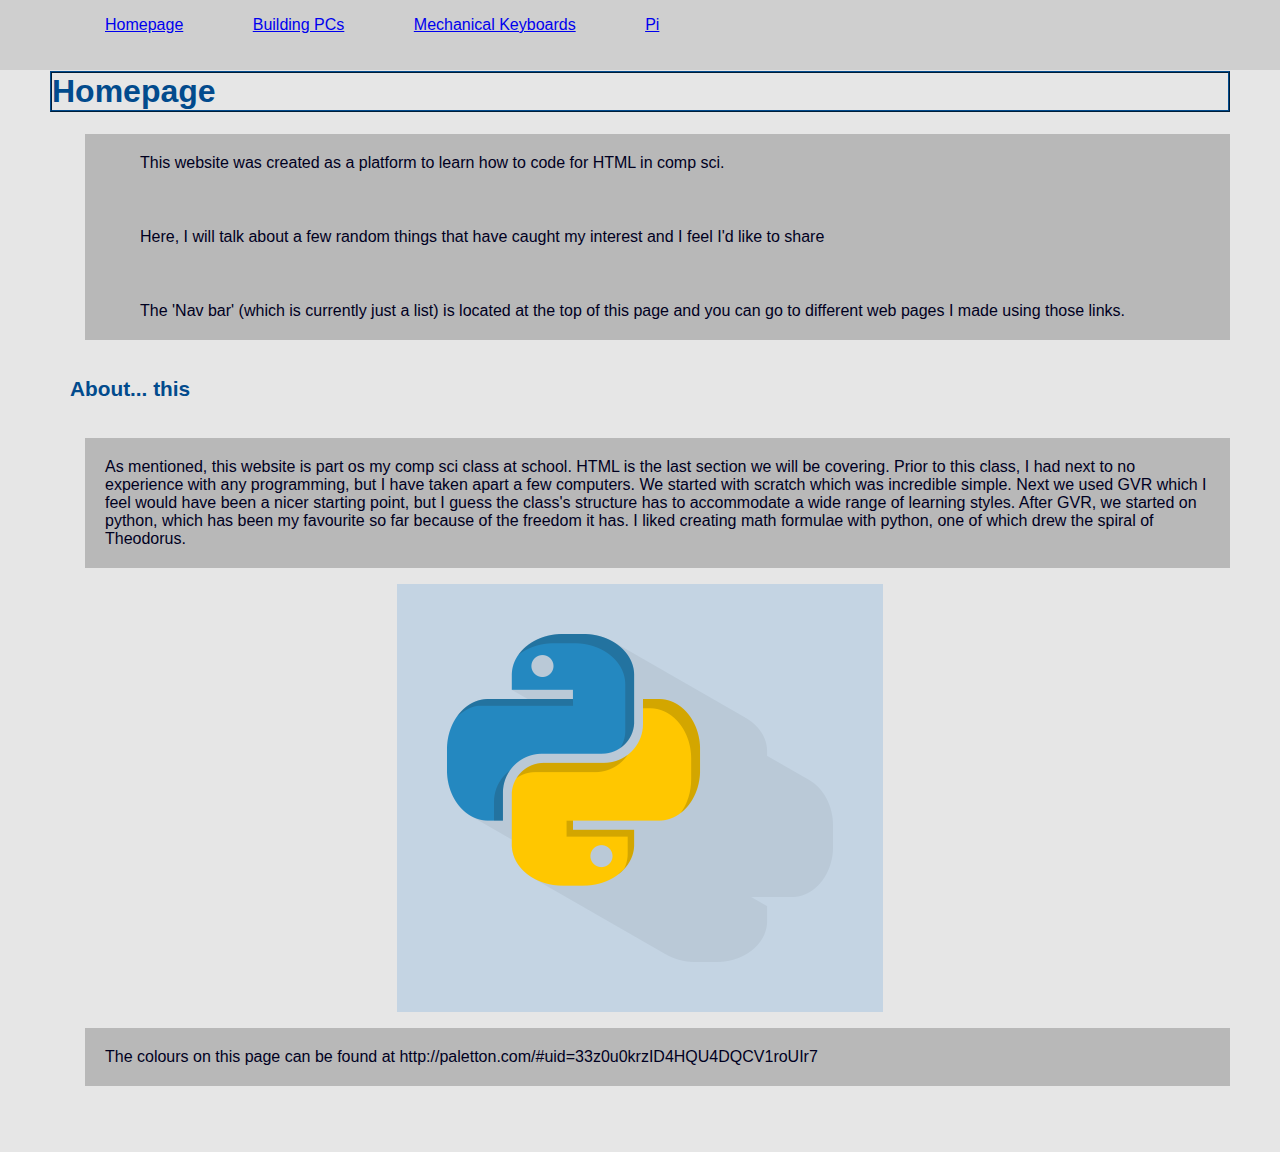
<file: index.html>
<!DOCTYPE html>
<html>
<head>
	<title> xAvicenna - Homepage </title>
	<link rel="stylesheet" href="style.css">
</head>

<body>
	<nav>
		<ul>
			<li><a href ="/">Homepage</a></li>
			<li><a href ="/bapc">Building PCs</a></li>
			<li><a href ="/mk">Mechanical Keyboards</a></li>
			<li><a href ="/pi">Pi</a></li>
		</ul>
	</nav>	
		
	<h1> Homepage </h1>
	<div class="combinedPara">
		<p>This website was created as a platform to learn how to code for HTML in comp sci.</p>
		<p>Here, I will talk about a few random things that have caught my interest and I feel I'd like to share</p>
		<p>The 'Nav bar' (which is currently just a list) is located at the top of this page and you can go to different web pages I made using those links. </p>
	</div>
	
	<h2> About... this </h2>
	<p> As mentioned, this website is part os my comp sci class at school. HTML is the last section we will be covering. Prior to this class, I had next to no experience with any programming, but I have taken apart a few computers. We started with scratch which was incredible simple. Next we used GVR which I feel would have been a nicer starting point, but I guess the class's structure has to accommodate a wide range of learning styles. After GVR, we started on python, which has been my favourite so far because of the freedom it has. I liked creating math formulae with python, one of which drew the spiral of Theodorus.</p>
	
	<img class ="formatImg" src="/images/python_logo.png" alt="Python program logo" height="328" width="386"/>

	<P> The colours on this page can be found at http://paletton.com/#uid=33z0u0krzID4HQU4DQCV1roUIr7</P>
	
</body>
</html>
</file>
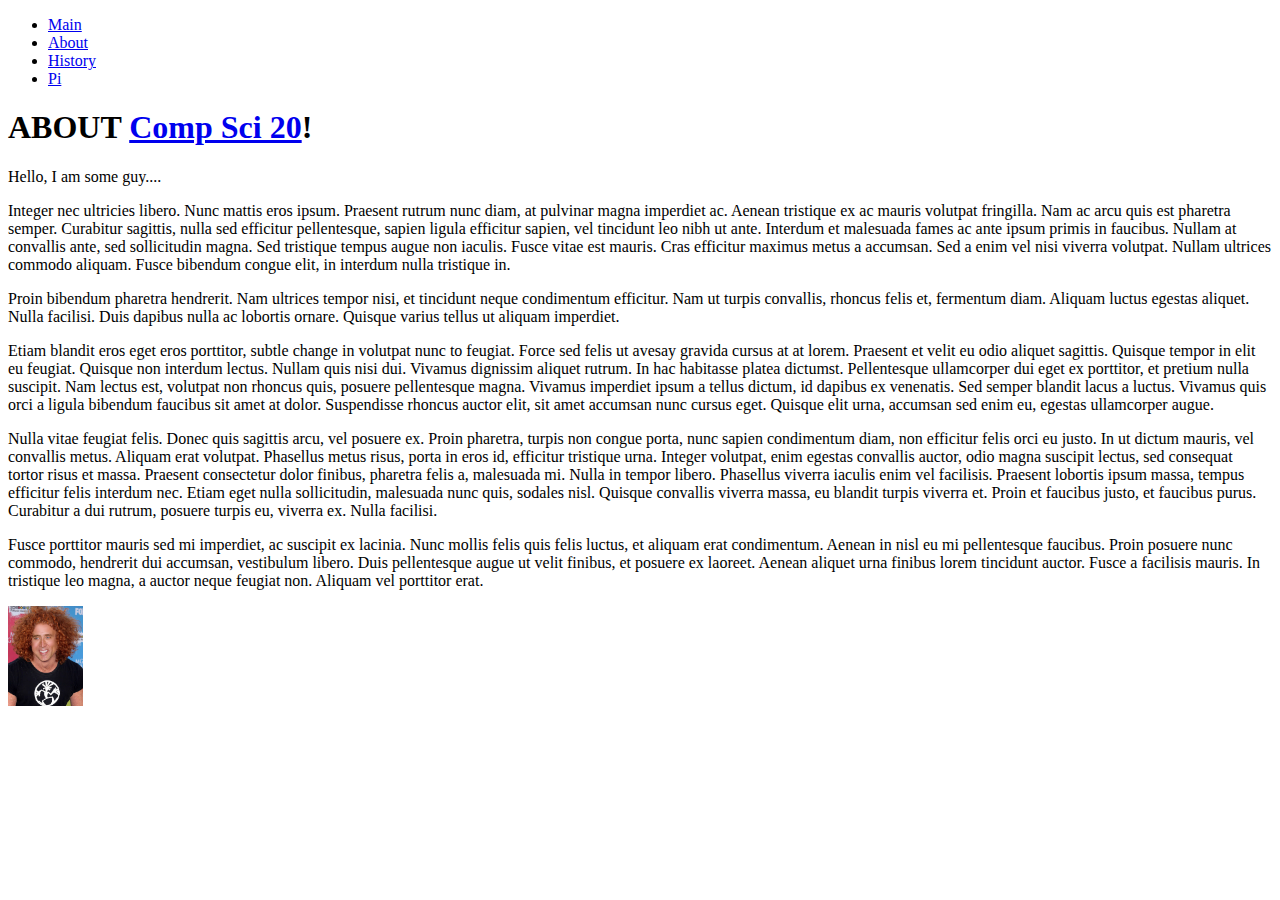
<file: about/index.html>
<!DOCTYPE html>
<html>
<head>
	<title> xAvicenna - about</title>
</head>

<body>
	<nav>
		<ul>
			<li><a href ="/">Main</a></li>
			<li><a href ="/about">About</a></li>
			<li><a href ="/history">History</a></li>
			<li><a href ="/pi">Pi</a></li>
		</ul>
	</nav>
	<h1>ABOUT <a href="http://canvas.instructure.com">Comp Sci 20</a>!</h1>
	<p>Hello, I am some guy.... </p>
	<p>Integer nec ultricies libero. Nunc mattis eros ipsum. Praesent rutrum nunc diam, at pulvinar magna imperdiet ac. Aenean tristique ex ac mauris volutpat fringilla. Nam ac arcu quis est pharetra semper. Curabitur sagittis, nulla sed efficitur pellentesque, sapien ligula efficitur sapien, vel tincidunt leo nibh ut ante. Interdum et malesuada fames ac ante ipsum primis in faucibus. Nullam at convallis ante, sed sollicitudin magna. Sed tristique tempus augue non iaculis. Fusce vitae est mauris. Cras efficitur maximus metus a accumsan. Sed a enim vel nisi viverra volutpat. Nullam ultrices commodo aliquam. Fusce bibendum congue elit, in interdum nulla tristique in.</p>
	<p>Proin bibendum pharetra hendrerit. Nam ultrices tempor nisi, et tincidunt neque condimentum efficitur. Nam ut turpis convallis, rhoncus felis et, fermentum diam. Aliquam luctus egestas aliquet. Nulla facilisi. Duis dapibus nulla ac lobortis ornare. Quisque varius tellus ut aliquam imperdiet.</p>
	<p>Etiam blandit eros eget eros porttitor, subtle change in volutpat nunc to feugiat. Force sed felis ut avesay gravida cursus at at lorem. Praesent et velit eu odio aliquet sagittis. Quisque tempor in elit eu feugiat. Quisque non interdum lectus. Nullam quis nisi dui. Vivamus dignissim aliquet rutrum. In hac habitasse platea dictumst. Pellentesque ullamcorper dui eget ex porttitor, et pretium nulla suscipit. Nam lectus est, volutpat non rhoncus quis, posuere pellentesque magna. Vivamus imperdiet ipsum a tellus dictum, id dapibus ex venenatis. Sed semper blandit lacus a luctus. Vivamus quis orci a ligula bibendum faucibus sit amet at dolor. Suspendisse rhoncus auctor elit, sit amet accumsan nunc cursus eget. Quisque elit urna, accumsan sed enim eu, egestas ullamcorper augue.</p>
	<p>Nulla vitae feugiat felis. Donec quis sagittis arcu, vel posuere ex. Proin pharetra, turpis non congue porta, nunc sapien condimentum diam, non efficitur felis orci eu justo. In ut dictum mauris, vel convallis metus. Aliquam erat volutpat. Phasellus metus risus, porta in eros id, efficitur tristique urna. Integer volutpat, enim egestas convallis auctor, odio magna suscipit lectus, sed consequat tortor risus et massa. Praesent consectetur dolor finibus, pharetra felis a, malesuada mi. Nulla in tempor libero. Phasellus viverra iaculis enim vel facilisis. Praesent lobortis ipsum massa, tempus efficitur felis interdum nec. Etiam eget nulla sollicitudin, malesuada nunc quis, sodales nisl. Quisque convallis viverra massa, eu blandit turpis viverra et. Proin et faucibus justo, et faucibus purus. Curabitur a dui rutrum, posuere turpis eu, viverra ex. Nulla facilisi.</p>
	<p>Fusce porttitor mauris sed mi imperdiet, ac suscipit ex lacinia. Nunc mollis felis quis felis luctus, et aliquam erat condimentum. Aenean in nisl eu mi pellentesque faucibus. Proin posuere nunc commodo, hendrerit dui accumsan, vestibulum libero. Duis pellentesque augue ut velit finibus, et posuere ex laoreet. Aenean aliquet urna finibus lorem tincidunt auctor. Fusce a facilisis mauris. In tristique leo magna, a auctor neque feugiat non. Aliquam vel porttitor erat.</p>

	
	<img src="../images/JohnMcCoolNick.jpg" alt="Picture of Nick Cage with an afro" height="100" width="75"/>
	

</body>
</html>
</file>
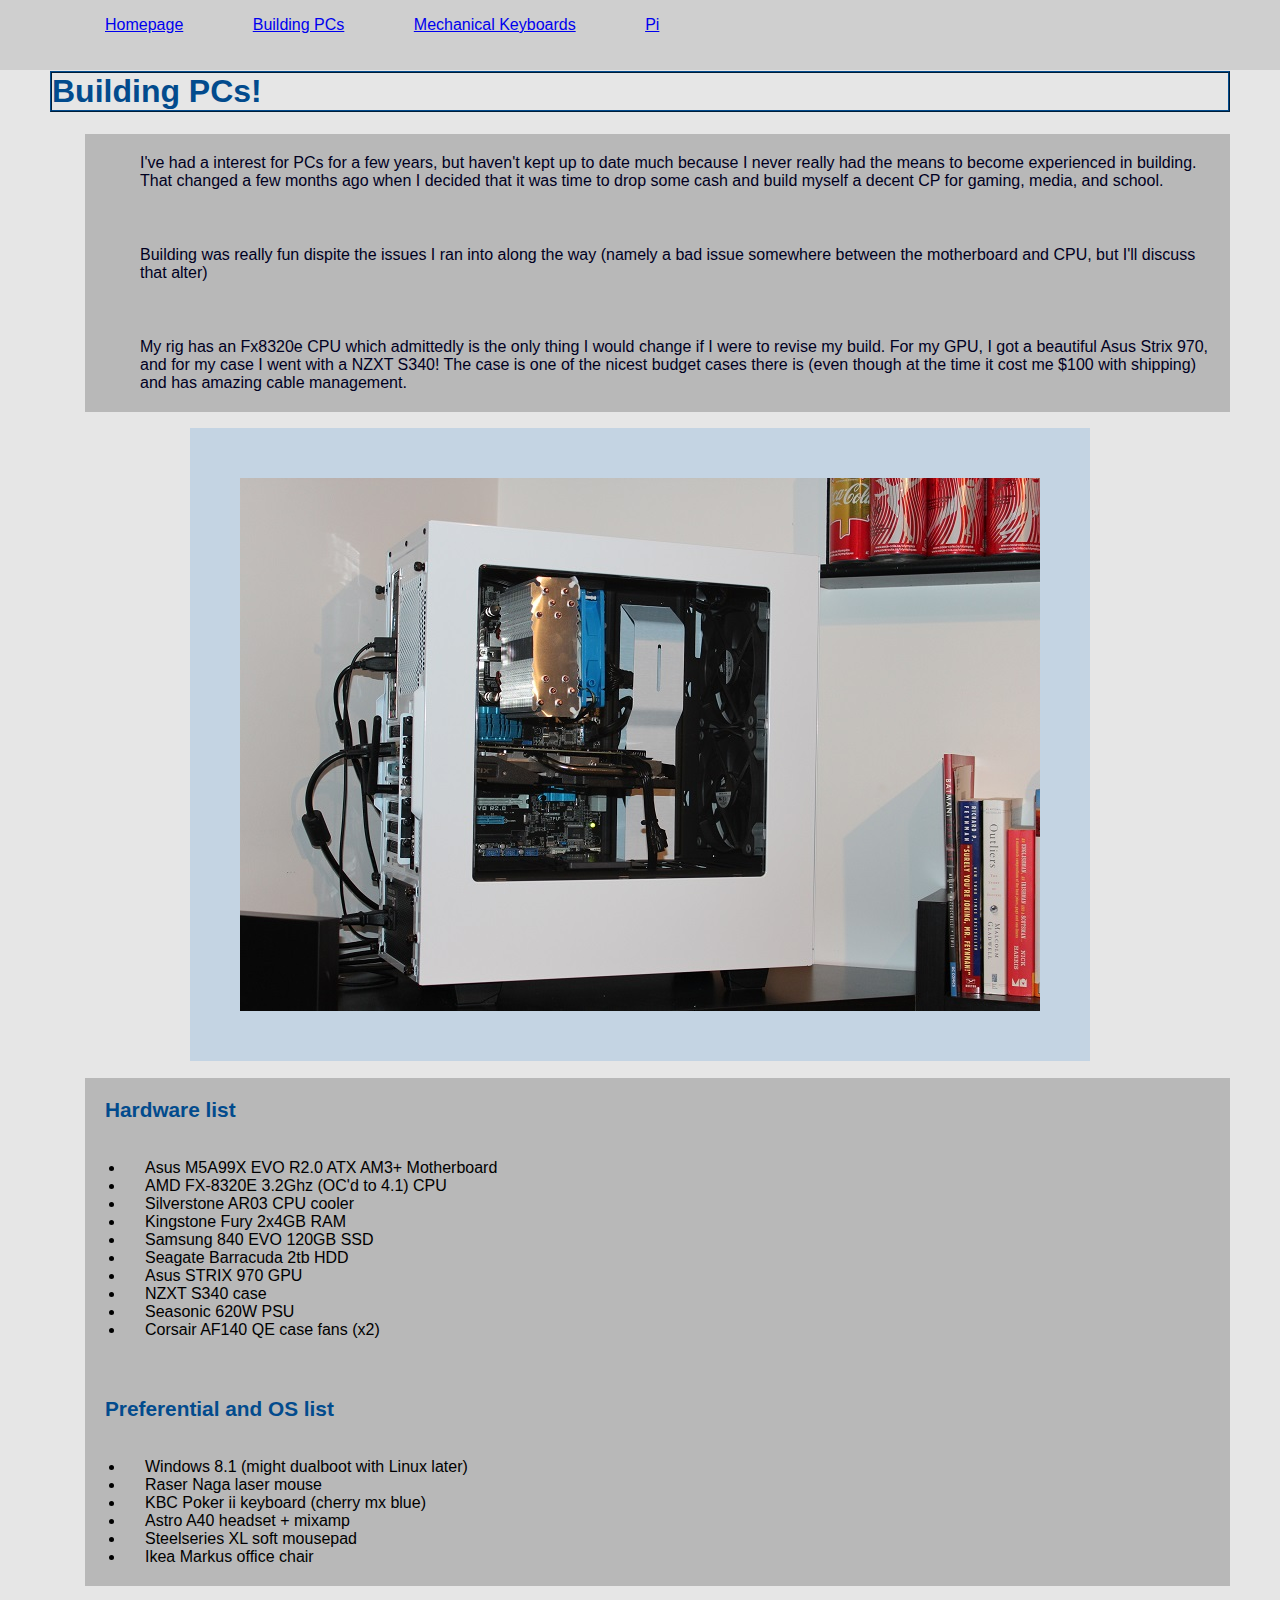
<file: bapc/index.html>
<!DOCTYPE html>
<html>
<head>
	<title> xAvicenna - Building PCs</title>
	<link rel="stylesheet" href="/style.css">
</head>

<body>
	<nav>
		<ul>
			<li><a href ="/">Homepage</a></li>
			<li><a href ="/bapc">Building PCs</a></li>
			<li><a href ="/mk">Mechanical Keyboards</a></li>
			<li><a href ="/pi">Pi</a></li>
		</ul>
	</nav>
	
	<h1>Building PCs!</h1>
	
	<div class="combinedPara">
	<p>I've had a interest for PCs for a few years, but haven't kept up to date much because I never really had the means to become experienced in building. That changed a few months ago when I decided that it was time to drop some cash and build myself a decent CP for gaming, media, and school.</p>
	<p> Building was really fun dispite the issues I ran into along the way (namely a bad issue somewhere between the motherboard and CPU, but I'll discuss that alter) </p>
	<p> My rig has an Fx8320e CPU which admittedly is the only thing I would change if I were to revise my build. For my GPU, I got a beautiful Asus Strix 970, and for my case I went with a NZXT S340! The case is one of the nicest budget cases there is (even though at the time it cost me $100 with shipping) and has amazing cable management.  </p>
	</div>
	
	<img class ="formatImg" src="/images/S340.jpg" alt="Picture of My build" height="533" width="800"/>
	
	<div class="combinedPara">
	<h2>Hardware list</h2>
	<ul>
		<li>Asus M5A99X EVO R2.0 ATX AM3+ Motherboard</li>
		<li>AMD FX-8320E 3.2Ghz (OC'd to 4.1) CPU</li>
		<li>Silverstone AR03 CPU cooler </li>
		<li>Kingstone Fury 2x4GB RAM </li>
		<li>Samsung 840 EVO 120GB SSD</li>
		<li>Seagate Barracuda 2tb HDD</li>
		<li>Asus STRIX 970 GPU </li>
		<li>NZXT S340 case </li>
		<li>Seasonic 620W PSU </li>
		<li>Corsair AF140 QE case fans (x2) </li>
	</ul>
	
	<h2>Preferential and OS list</h2>
	<ul>
		<li>Windows 8.1 (might dualboot with Linux later) </li>
		<li>Raser Naga laser mouse </li>
		<li>KBC Poker ii keyboard (cherry mx blue) </li>
		<li>Astro A40 headset + mixamp </li>
		<li>Steelseries XL soft mousepad </li>
		<li>Ikea Markus office chair </li>
	</ul>
	</div>
</body>
</html>
</file>
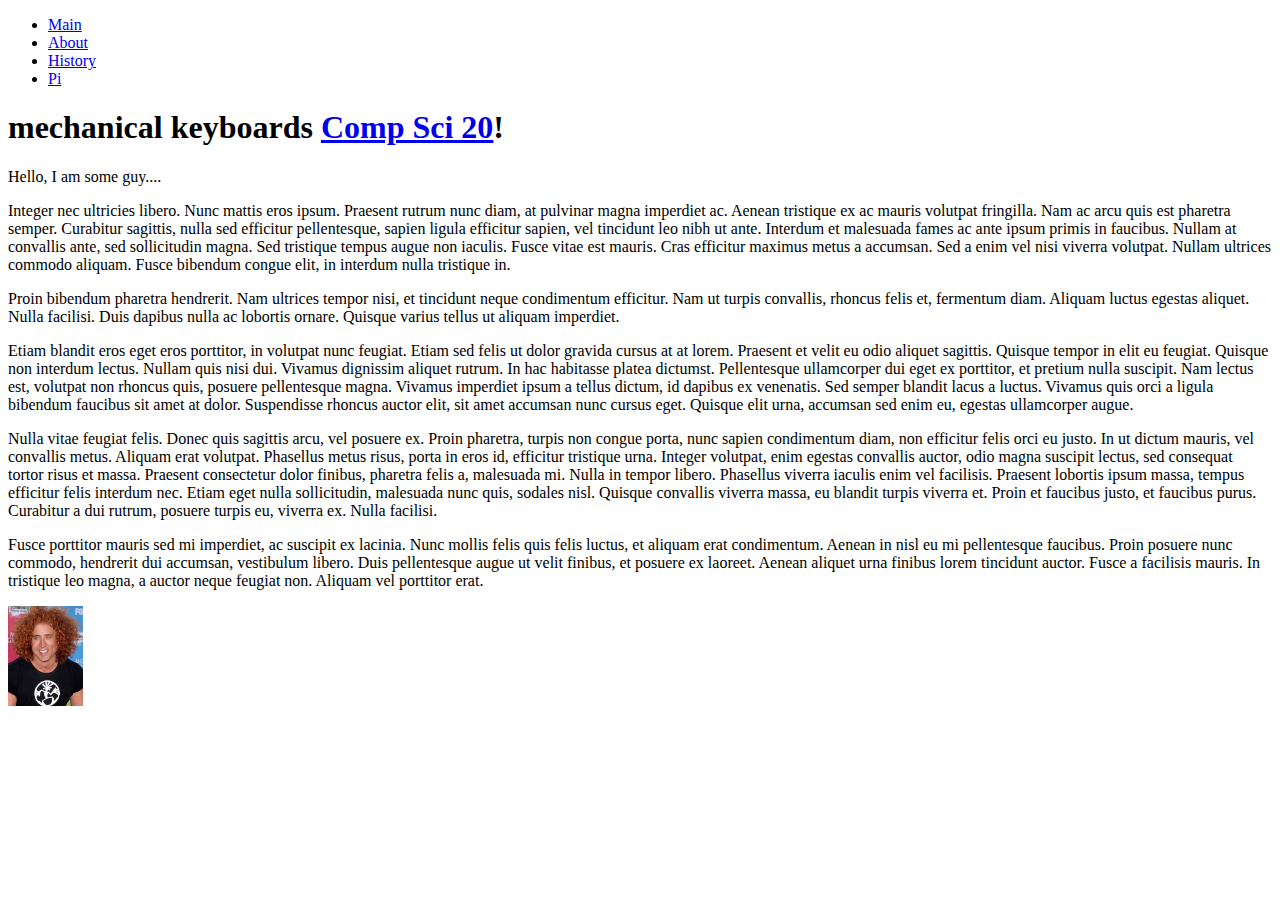
<file: history/index.html>
<!DOCTYPE html>
<html>
<head>
	<title> xAvicenna - MK</title>
</head>

<body>
	<nav>
		<ul>
			<li><a href ="/">Main</a></li>
			<li><a href ="/about">About</a></li>
			<li><a href ="/history">History</a></li>
			<li><a href ="/pi">Pi</a></li>
		</ul>
	</nav>
	<h1>mechanical keyboards <a href="http://canvas.instructure.com">Comp Sci 20</a>!</h1>
	<p>Hello, I am some guy.... </p>
	<p>Integer nec ultricies libero. Nunc mattis eros ipsum. Praesent rutrum nunc diam, at pulvinar magna imperdiet ac. Aenean tristique ex ac mauris volutpat fringilla. Nam ac arcu quis est pharetra semper. Curabitur sagittis, nulla sed efficitur pellentesque, sapien ligula efficitur sapien, vel tincidunt leo nibh ut ante. Interdum et malesuada fames ac ante ipsum primis in faucibus. Nullam at convallis ante, sed sollicitudin magna. Sed tristique tempus augue non iaculis. Fusce vitae est mauris. Cras efficitur maximus metus a accumsan. Sed a enim vel nisi viverra volutpat. Nullam ultrices commodo aliquam. Fusce bibendum congue elit, in interdum nulla tristique in.</p>
	<p>Proin bibendum pharetra hendrerit. Nam ultrices tempor nisi, et tincidunt neque condimentum efficitur. Nam ut turpis convallis, rhoncus felis et, fermentum diam. Aliquam luctus egestas aliquet. Nulla facilisi. Duis dapibus nulla ac lobortis ornare. Quisque varius tellus ut aliquam imperdiet.</p>
	<p>Etiam blandit eros eget eros porttitor, in volutpat nunc feugiat. Etiam sed felis ut dolor gravida cursus at at lorem. Praesent et velit eu odio aliquet sagittis. Quisque tempor in elit eu feugiat. Quisque non interdum lectus. Nullam quis nisi dui. Vivamus dignissim aliquet rutrum. In hac habitasse platea dictumst. Pellentesque ullamcorper dui eget ex porttitor, et pretium nulla suscipit. Nam lectus est, volutpat non rhoncus quis, posuere pellentesque magna. Vivamus imperdiet ipsum a tellus dictum, id dapibus ex venenatis. Sed semper blandit lacus a luctus. Vivamus quis orci a ligula bibendum faucibus sit amet at dolor. Suspendisse rhoncus auctor elit, sit amet accumsan nunc cursus eget. Quisque elit urna, accumsan sed enim eu, egestas ullamcorper augue.</p>
	<p>Nulla vitae feugiat felis. Donec quis sagittis arcu, vel posuere ex. Proin pharetra, turpis non congue porta, nunc sapien condimentum diam, non efficitur felis orci eu justo. In ut dictum mauris, vel convallis metus. Aliquam erat volutpat. Phasellus metus risus, porta in eros id, efficitur tristique urna. Integer volutpat, enim egestas convallis auctor, odio magna suscipit lectus, sed consequat tortor risus et massa. Praesent consectetur dolor finibus, pharetra felis a, malesuada mi. Nulla in tempor libero. Phasellus viverra iaculis enim vel facilisis. Praesent lobortis ipsum massa, tempus efficitur felis interdum nec. Etiam eget nulla sollicitudin, malesuada nunc quis, sodales nisl. Quisque convallis viverra massa, eu blandit turpis viverra et. Proin et faucibus justo, et faucibus purus. Curabitur a dui rutrum, posuere turpis eu, viverra ex. Nulla facilisi.</p>
	<p>Fusce porttitor mauris sed mi imperdiet, ac suscipit ex lacinia. Nunc mollis felis quis felis luctus, et aliquam erat condimentum. Aenean in nisl eu mi pellentesque faucibus. Proin posuere nunc commodo, hendrerit dui accumsan, vestibulum libero. Duis pellentesque augue ut velit finibus, et posuere ex laoreet. Aenean aliquet urna finibus lorem tincidunt auctor. Fusce a facilisis mauris. In tristique leo magna, a auctor neque feugiat non. Aliquam vel porttitor erat.</p>

	
	<img src="../images/JohnMcCoolNick.jpg" alt="Picture of Nick Cage with an afro" height="100" width="75"/>
	

</body>
</html>
</file>
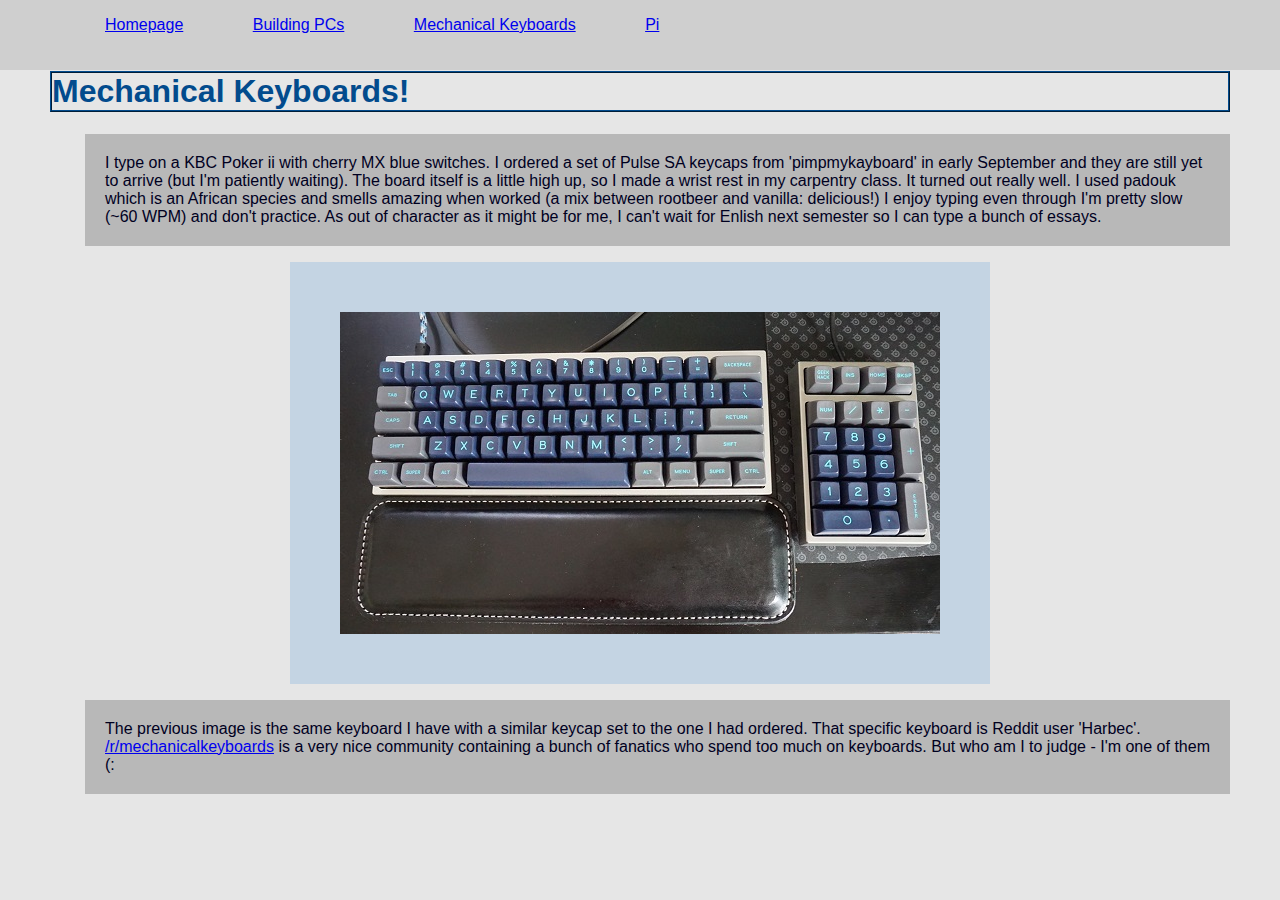
<file: mk/index.html>
<!DOCTYPE html>
<html>
<head>
	<title> xAvicenna - MK</title>
	<link rel="stylesheet" href="/style.css">
</head>

<body>
	<nav>
		<ul>
			<li><a href ="/">Homepage</a></li>
			<li><a href ="/bapc">Building PCs</a></li>
			<li><a href ="/mk">Mechanical Keyboards</a></li>
			<li><a href ="/pi">Pi</a></li>
		</ul>
	</nav>
	
	<h1>Mechanical Keyboards!</h1>
	<p> I type on a KBC Poker ii with cherry MX blue switches. I ordered a set of Pulse SA keycaps from 'pimpmykayboard' in early September and they are still yet to arrive (but I'm patiently waiting). The board itself is a little high up, so I made a wrist rest in my carpentry class. It turned out really well. I used padouk which is an African species and smells amazing when worked (a mix between rootbeer and vanilla: delicious!) I enjoy typing even through I'm pretty slow (~60 WPM) and don't practice. As out of character as it might be for me, I can't wait for Enlish next semester so I can type a bunch of essays. </p>

	<img class ="formatImg" src="/images/poker_ii.jpg" alt="KBC Poker ii keyboard with number pad" height="322" width="600"/>
	
	<p> The previous image is the same keyboard I have with a similar keycap set to the one I had ordered. That specific keyboard is Reddit user 'Harbec'. <a href="http://www.reddit.com/r/MechanicalKeyboards">/r/mechanicalkeyboards</a> is a very nice community containing a bunch of fanatics who spend too much on keyboards. But who am I to judge - I'm one of them (:</p>

</body>
</html>
</file>
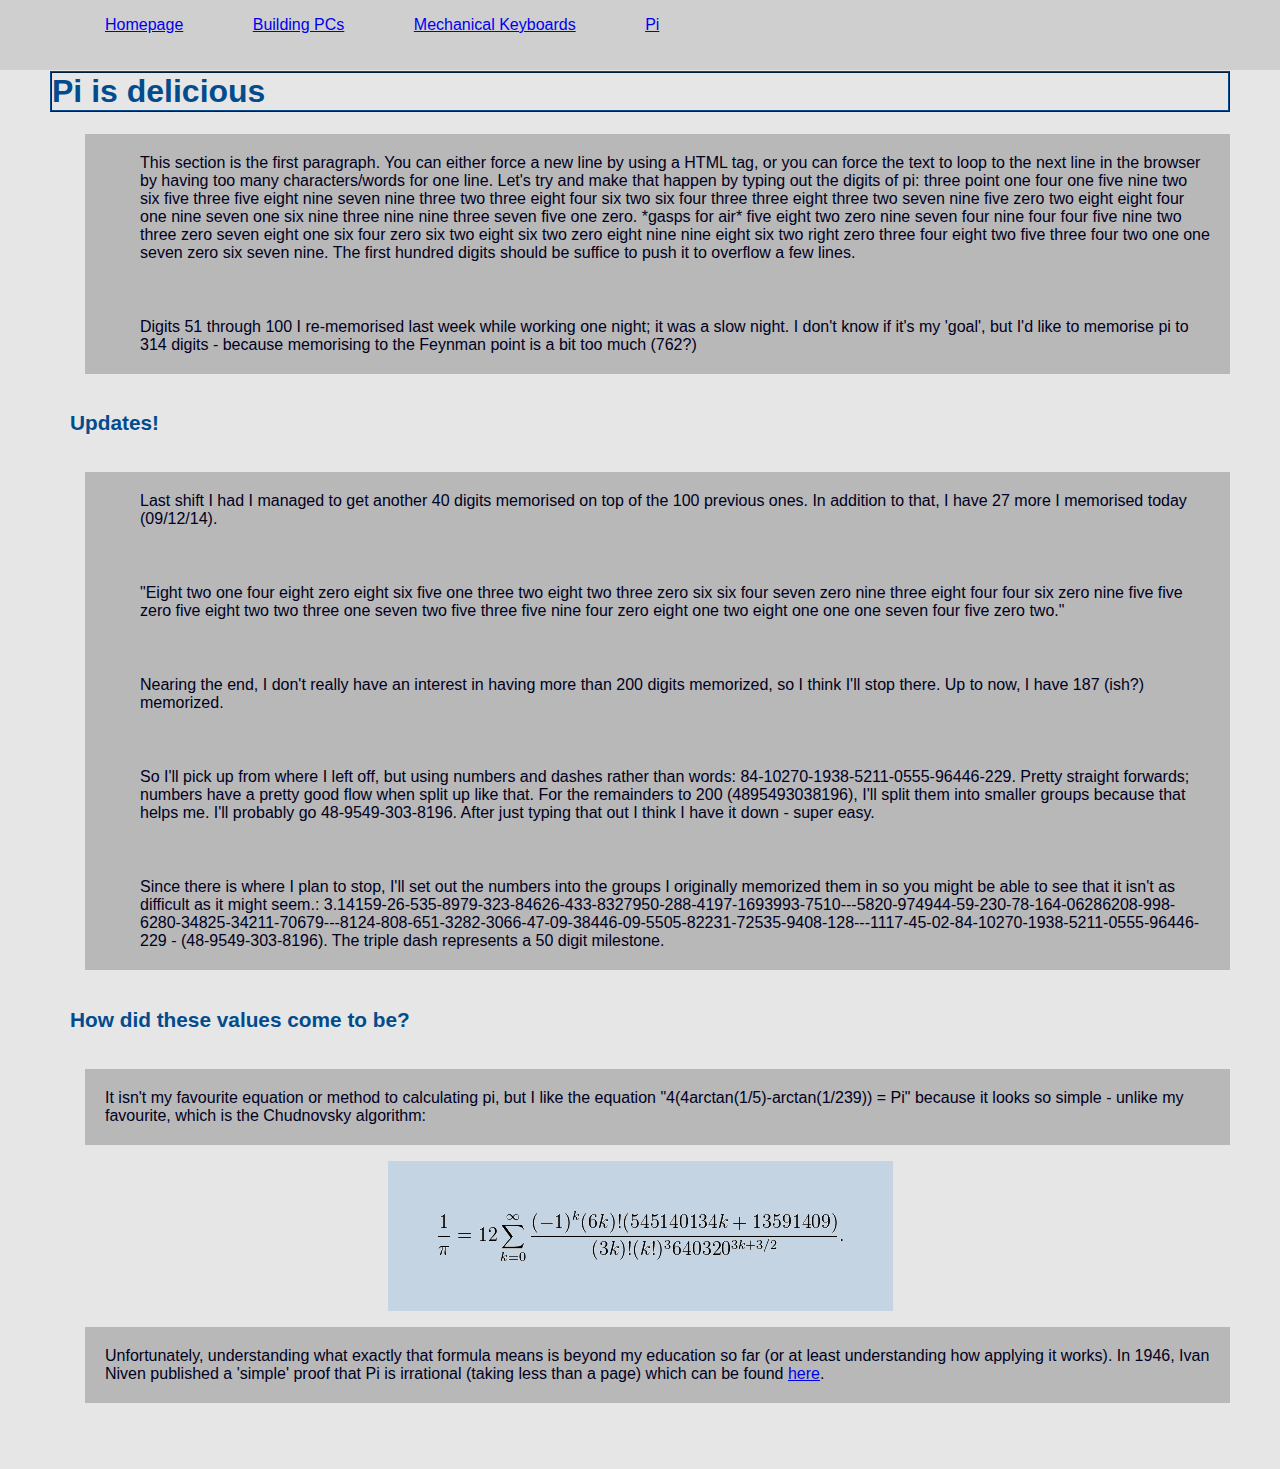
<file: pi/index.html>
<!DOCTYPE html>
<html>
<head>
	<title> xAvicenna - Pi </title>
	<link rel="stylesheet" href="/style.css">
</head>

<body>
	<nav>
		<ul>
			<li><a href ="/">Homepage</a></li>
			<li><a href ="/bapc">Building PCs</a></li>
			<li><a href ="/mk">Mechanical Keyboards</a></li>
			<li><a href ="/pi">Pi</a></li>
		</ul>
	</nav>
	
	<h1> Pi is delicious </h1>
	
	<div class="combinedPara">
	<p> This section is the first paragraph. You can either force a new line by using a HTML tag, or you can force the text to loop to the next line in the browser by having too many characters/words for one line. Let's try and make that happen by typing out the digits of pi: three point one four one five nine two six five three five eight nine seven nine three two three eight four six two six four three three eight three two seven nine five zero two eight eight four one nine seven one six nine three nine nine three seven five one zero. *gasps for air* five eight two zero nine seven four nine four four five nine two three zero seven eight one six four zero six two eight six two zero eight nine nine eight six two right zero three four eight two five three four two one one seven zero six seven nine. The first hundred digits should be suffice to push it to overflow a few lines. </p>
	<p> Digits 51 through 100 I re-memorised last week while working one night; it was a slow night. I don't know if it's my 'goal', but I'd like to memorise pi to 314 digits - because memorising to the Feynman point is a bit too much (762?)</p>
	</div>
	
	<h2> Updates! </h2>
	<div class="combinedPara">
	<p>Last shift I had I managed to get another 40 digits memorised on top of the 100 previous ones. In addition to that, I have 27 more I memorised today (09/12/14).</p>
	<p> "Eight two one four eight zero eight six five one three two eight two three zero six six four seven zero nine three eight four four six zero nine five five zero five eight two two three one seven two five three five nine four zero eight one two eight one one one seven four five zero two."</p>
	<p> Nearing the end, I don't really have an interest in having more than 200 digits memorized, so I think I'll stop there. Up to now, I have 187 (ish?) memorized.</p>
	<p> So I'll pick up from where I left off, but using numbers and dashes rather than words: 84-10270-1938-5211-0555-96446-229. Pretty straight forwards; numbers have a pretty good flow when split up like that. For the remainders to 200 (4895493038196), I'll split them into smaller groups because that helps me. I'll probably go 48-9549-303-8196. After just typing that out I think I have it down - super easy.</P>
	
	<p> Since there is where I plan to stop, I'll set out the numbers into the groups I originally memorized them in so you might be able to see that it isn't as difficult as it might seem.:
	3.[base64] - (48-9549-303-8196). The triple dash represents a 50 digit milestone.</p>
	
	</div>
	
	<h2> How did these values come to be? </h2>
	<p> It isn't my favourite equation or method to calculating pi, but I like the equation "4(4arctan(1/5)-arctan(1/239)) = Pi" because it looks so simple - unlike my favourite, which is the Chudnovsky algorithm: </p> 
	
	<img class ="formatImg" src="/images/chudnovskyAlg.png" alt="The Chudnovsky Equation" height="50" width="405"/>
	
	<p> Unfortunately, understanding what exactly that formula means is beyond my education so far (or at least understanding how applying it works). In 1946, Ivan Niven published a 'simple' proof that Pi is irrational (taking less than a page) which can be found <a href="http://projecteuclid.org/download/pdf_1/euclid.bams/1183510788">here</a>. </p>
	
</body>
</file>
<file: style.css>
h1 {
	border-style: ridge;
    border-width: 2px;
    border-color: #024B8D;
}

body {
	font-family: 'Helvetica', 'open Sans', sans-serif;
	font-size: 16px;
	color: #024B8D;
	background-color: #E6E6E6;
	margin: 20px;
    padding: 30px;
}

.formatImg {
	padding: 50px;
	margin-right: auto;
	margin-left: auto;
	background: #C4D4E3;
	display: block;
}

p {
	margin-left: 35px;
	color: #00001F;
	background-color: #B8B8B8;
	padding: 20px;
}

.combinedPara {
	background-color: #B8B8B8;
	margin-left: 35px;
}


nav {
	background-color: #CFCFCF;
	text-decoration: none;
	position: fixed;
	width: 100%;
	top: 0px;
	left: 0;
}

nav ul {
	list-style-type: none;
}

nav li {
	display: inline;
	margin-left: 45px;
}

h2 {
	font-size: 1.3em;
	padding: 20px;
}
li{
	padding-left: 20px;
	color: #000000;
}

ul{
	padding-bottom: 20px;
}
</file>
